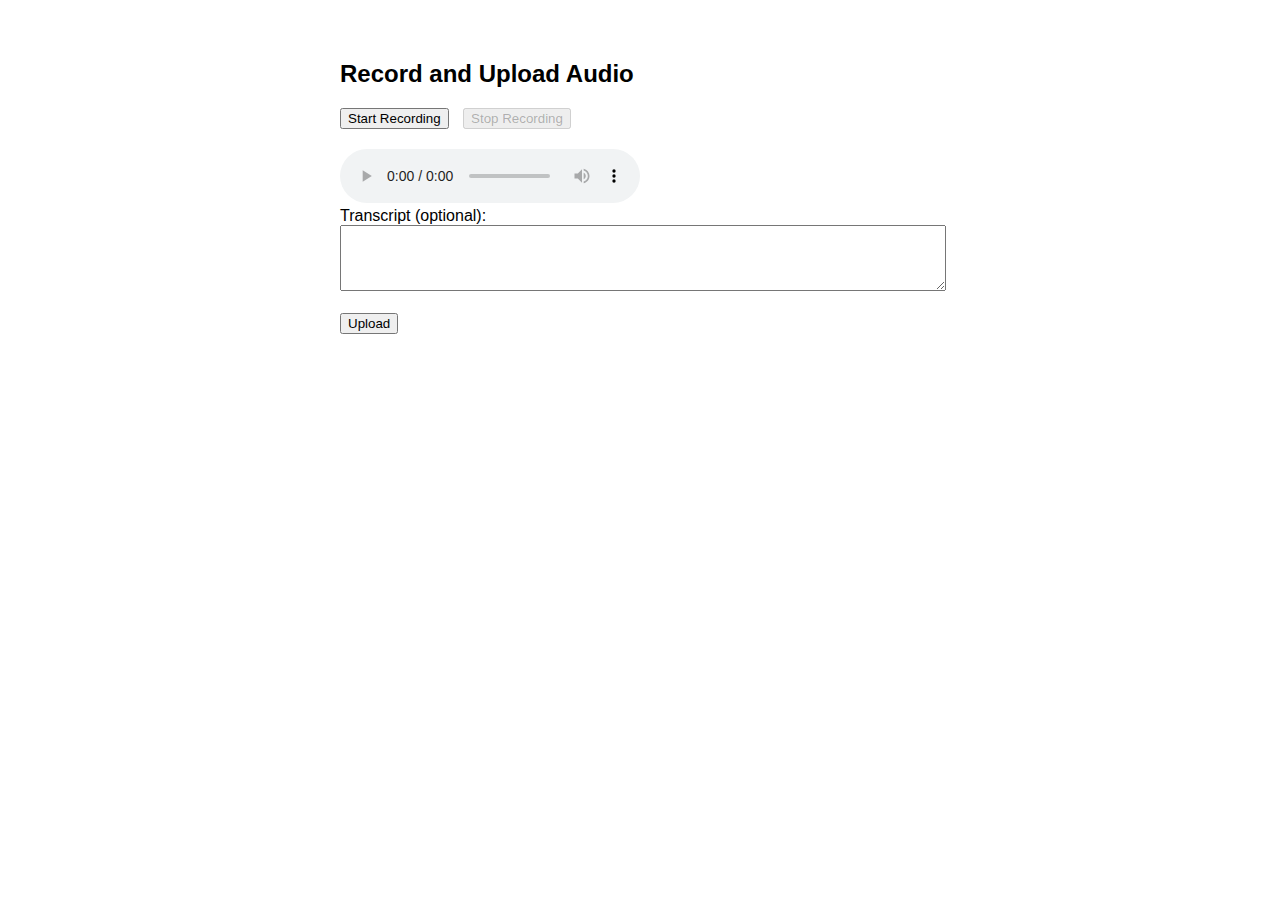
<file: frontend/index.html>
<!DOCTYPE html>
<html lang="en">
<head>
  <meta charset="UTF-8" />
  <title>Language Recording</title>
  <link rel="stylesheet" href="styles.css" />
</head>
<body>
  <h2>Record and Upload Audio</h2>

  <div id="controls">
    <button id="startBtn">Start Recording</button>
    <button id="stopBtn" disabled>Stop Recording</button>
  </div>

  <audio id="audioPreview" controls></audio>

  <form id="uploadForm">
    <label for="transcript">Transcript (optional):</label><br />
    <textarea id="transcript" name="transcript" rows="4" cols="50"></textarea><br /><br />
    <button type="submit">Upload</button>
  </form>

  <p id="status"></p>

  <script src="script.js"></script>
</body>
</html>
</file>
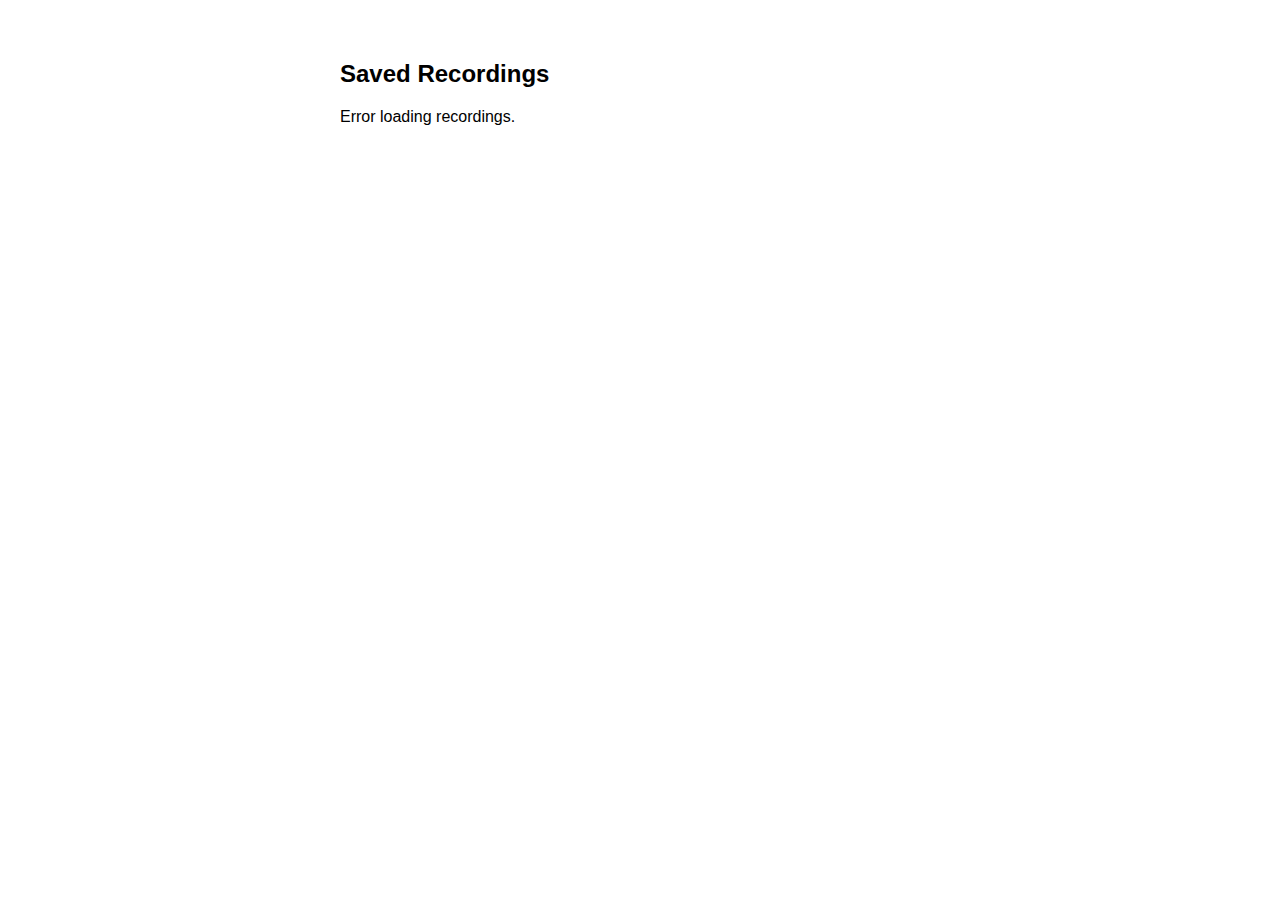
<file: frontend/view.html>
<!DOCTYPE html>
<html lang="en">
<head>
  <meta charset="UTF-8" />
  <title>View Recordings</title>
  <link rel="stylesheet" href="styles.css" />
</head>
<body>
  <h2>Saved Recordings</h2>

  <div id="recordingsContainer"></div>

  <script src="view.js"></script>
</body>
</html>
</file>
<file: frontend/styles.css>
body {
  font-family: Arial, sans-serif;
  max-width: 600px;
  margin: 30px auto;
  padding: 10px;
}

#controls button {
  margin-right: 10px;
  margin-bottom: 20px;
}

textarea {
  width: 100%;
}
</file>
